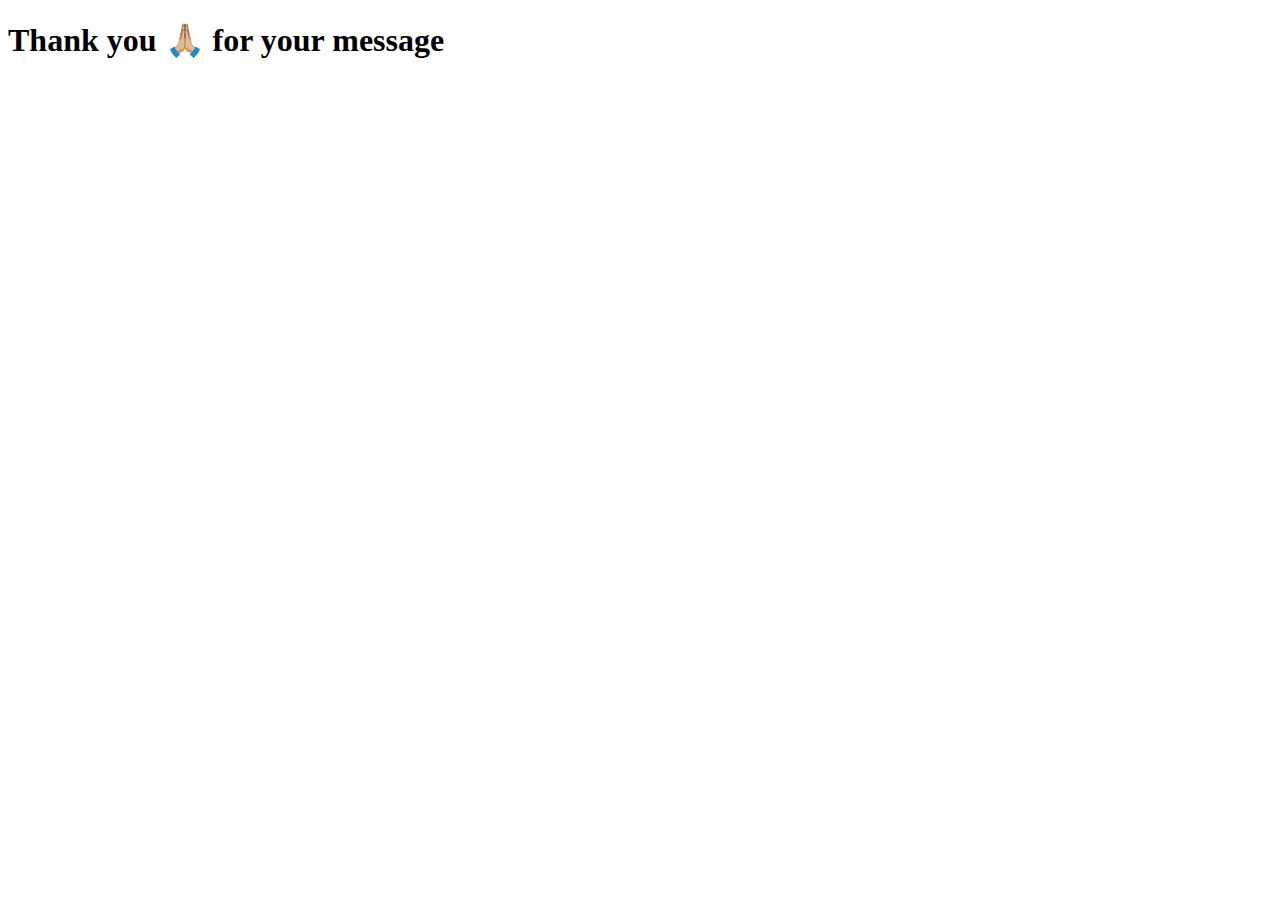
<file: thanks.html>
<!DOCTYPE html>
<html lang="en">

<head>
    <meta charset="UTF-8">
    <meta http-equiv="X-UA-Compatible" content="IE=edge">
    <meta name="viewport" content="width=device-width, initial-scale=1.0">
    <title>Thank you</title>
</head>

<body>
<h1>Thank you 🙏🏼 for your message</h1>

<script>
    setTimeout(function() {
        window.close()
    }, 5000);

    setTimeOut();
  </script>
  
</body>

</html>
</file>
